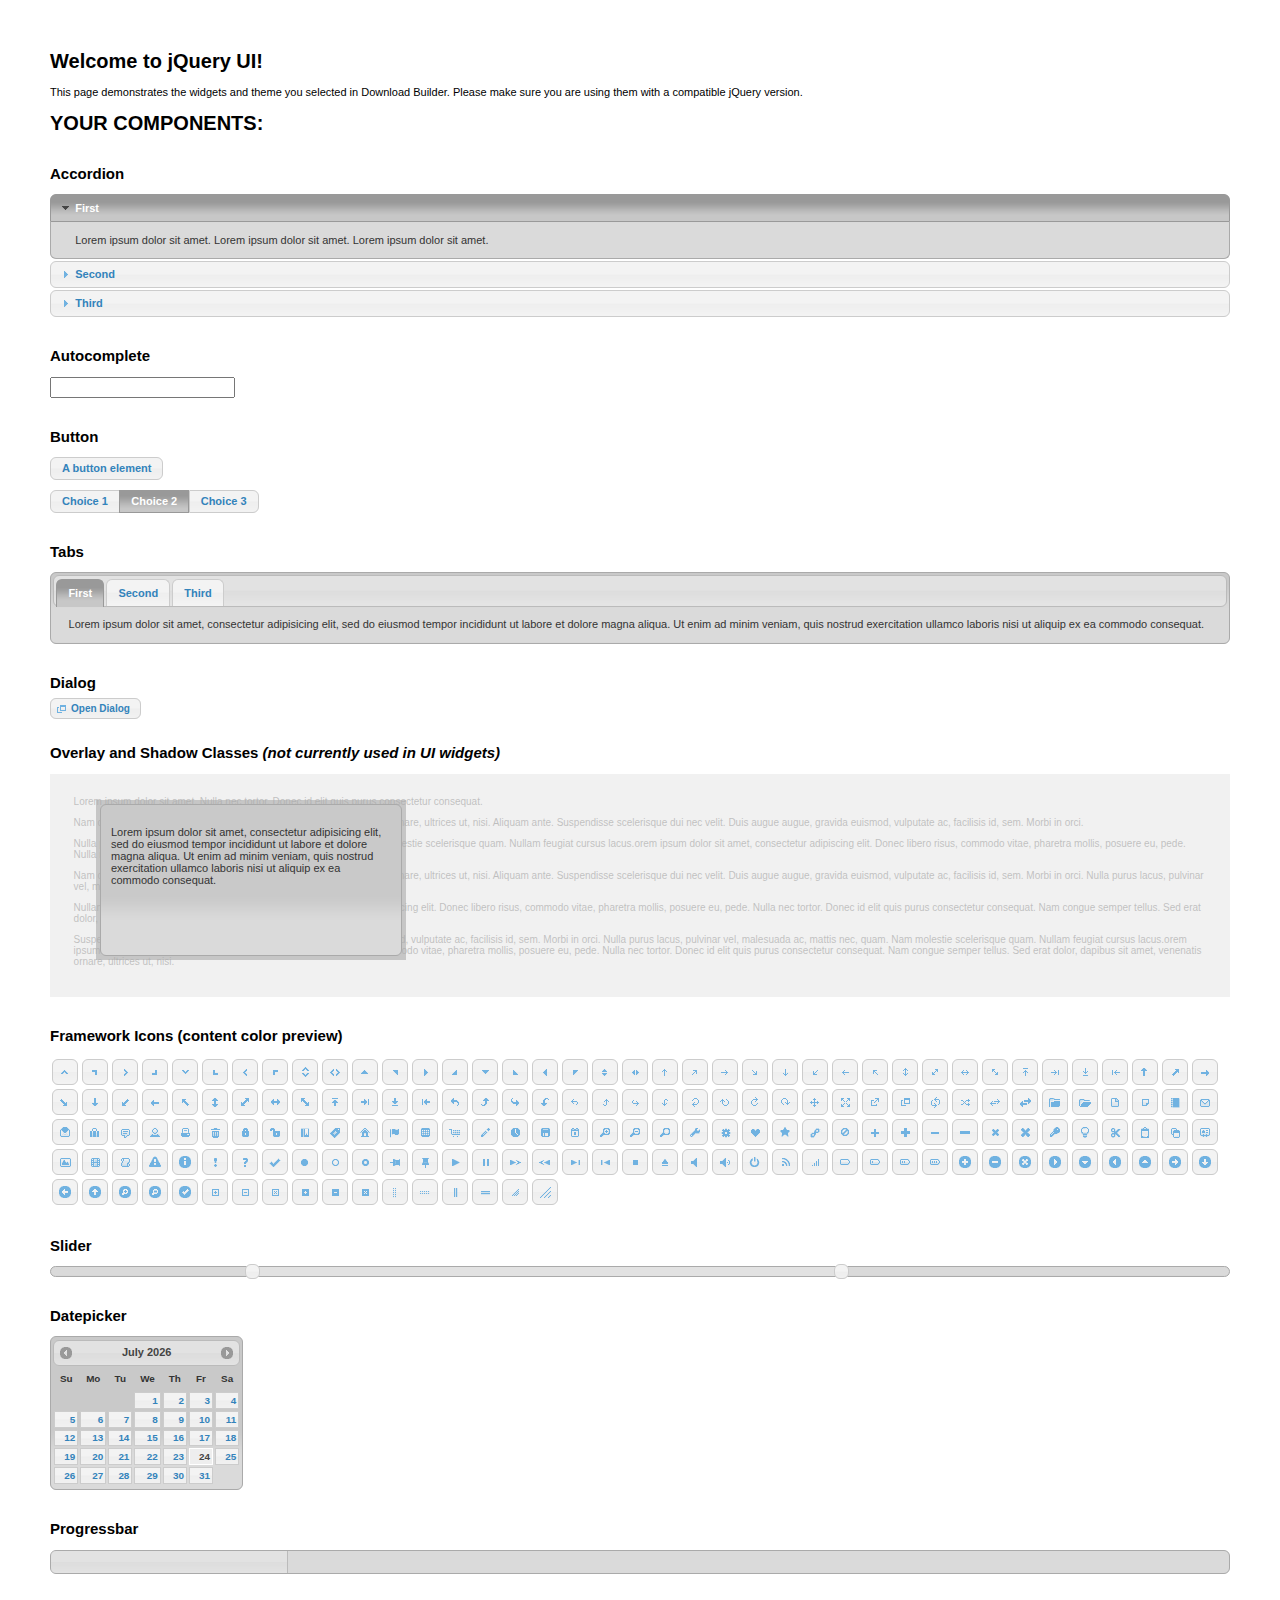
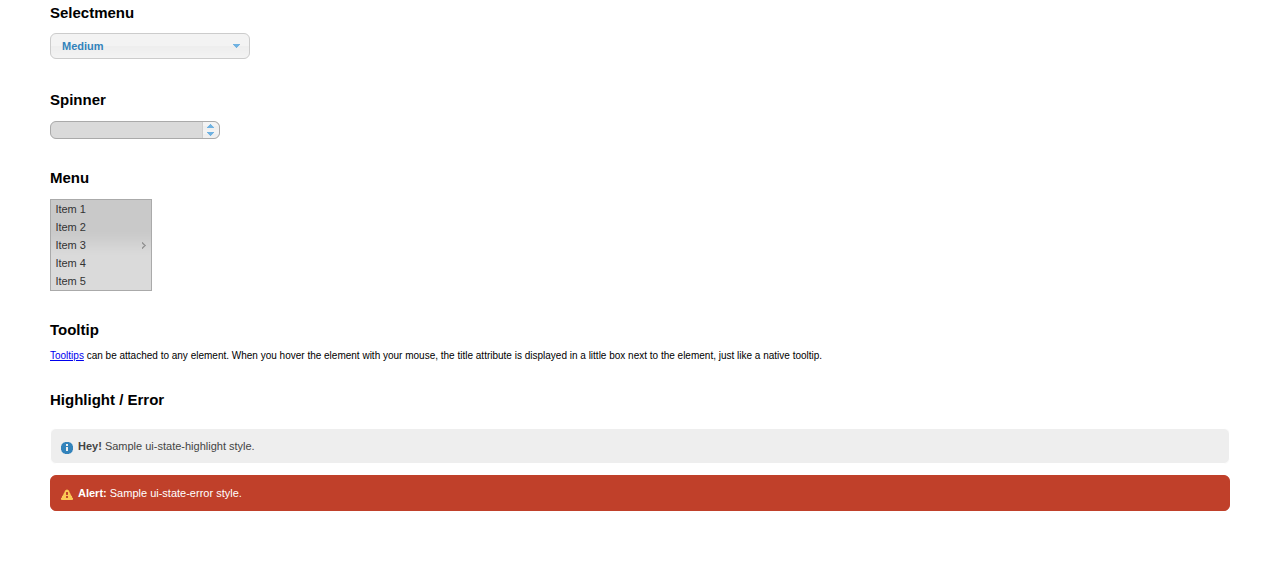
<file: media/jquery/index.html>
<!doctype html>
<html lang="us">
<head>
	<meta charset="utf-8">
	<title>jQuery UI Example Page</title>
	<link href="jquery-ui.css" rel="stylesheet">
	<style>
	body{
		font: 62.5% "Trebuchet MS", sans-serif;
		margin: 50px;
	}
	.demoHeaders {
		margin-top: 2em;
	}
	#dialog-link {
		padding: .4em 1em .4em 20px;
		text-decoration: none;
		position: relative;
	}
	#dialog-link span.ui-icon {
		margin: 0 5px 0 0;
		position: absolute;
		left: .2em;
		top: 50%;
		margin-top: -8px;
	}
	#icons {
		margin: 0;
		padding: 0;
	}
	#icons li {
		margin: 2px;
		position: relative;
		padding: 4px 0;
		cursor: pointer;
		float: left;
		list-style: none;
	}
	#icons span.ui-icon {
		float: left;
		margin: 0 4px;
	}
	.fakewindowcontain .ui-widget-overlay {
		position: absolute;
	}
	select {
		width: 200px;
	}
	</style>
</head>
<body>

<h1>Welcome to jQuery UI!</h1>

<div class="ui-widget">
	<p>This page demonstrates the widgets and theme you selected in Download Builder. Please make sure you are using them with a compatible jQuery version.</p>
</div>

<h1>YOUR COMPONENTS:</h1>


<!-- Accordion -->
<h2 class="demoHeaders">Accordion</h2>
<div id="accordion">
	<h3>First</h3>
	<div>Lorem ipsum dolor sit amet. Lorem ipsum dolor sit amet. Lorem ipsum dolor sit amet.</div>
	<h3>Second</h3>
	<div>Phasellus mattis tincidunt nibh.</div>
	<h3>Third</h3>
	<div>Nam dui erat, auctor a, dignissim quis.</div>
</div>



<!-- Autocomplete -->
<h2 class="demoHeaders">Autocomplete</h2>
<div>
	<input id="autocomplete" title="type &quot;a&quot;">
</div>



<!-- Button -->
<h2 class="demoHeaders">Button</h2>
<button id="button">A button element</button>
<form style="margin-top: 1em;">
	<div id="radioset">
		<input type="radio" id="radio1" name="radio"><label for="radio1">Choice 1</label>
		<input type="radio" id="radio2" name="radio" checked="checked"><label for="radio2">Choice 2</label>
		<input type="radio" id="radio3" name="radio"><label for="radio3">Choice 3</label>
	</div>
</form>



<!-- Tabs -->
<h2 class="demoHeaders">Tabs</h2>
<div id="tabs">
	<ul>
		<li><a href="#tabs-1">First</a></li>
		<li><a href="#tabs-2">Second</a></li>
		<li><a href="#tabs-3">Third</a></li>
	</ul>
	<div id="tabs-1">Lorem ipsum dolor sit amet, consectetur adipisicing elit, sed do eiusmod tempor incididunt ut labore et dolore magna aliqua. Ut enim ad minim veniam, quis nostrud exercitation ullamco laboris nisi ut aliquip ex ea commodo consequat.</div>
	<div id="tabs-2">Phasellus mattis tincidunt nibh. Cras orci urna, blandit id, pretium vel, aliquet ornare, felis. Maecenas scelerisque sem non nisl. Fusce sed lorem in enim dictum bibendum.</div>
	<div id="tabs-3">Nam dui erat, auctor a, dignissim quis, sollicitudin eu, felis. Pellentesque nisi urna, interdum eget, sagittis et, consequat vestibulum, lacus. Mauris porttitor ullamcorper augue.</div>
</div>



<!-- Dialog NOTE: Dialog is not generated by UI in this demo so it can be visually styled in themeroller-->
<h2 class="demoHeaders">Dialog</h2>
<p><a href="#" id="dialog-link" class="ui-state-default ui-corner-all"><span class="ui-icon ui-icon-newwin"></span>Open Dialog</a></p>

<h2 class="demoHeaders">Overlay and Shadow Classes <em>(not currently used in UI widgets)</em></h2>
<div style="position: relative; width: 96%; height: 200px; padding:1% 2%; overflow:hidden;" class="fakewindowcontain">
	<p>Lorem ipsum dolor sit amet,  Nulla nec tortor. Donec id elit quis purus consectetur consequat. </p><p>Nam congue semper tellus. Sed erat dolor, dapibus sit amet, venenatis ornare, ultrices ut, nisi. Aliquam ante. Suspendisse scelerisque dui nec velit. Duis augue augue, gravida euismod, vulputate ac, facilisis id, sem. Morbi in orci. </p><p>Nulla purus lacus, pulvinar vel, malesuada ac, mattis nec, quam. Nam molestie scelerisque quam. Nullam feugiat cursus lacus.orem ipsum dolor sit amet, consectetur adipiscing elit. Donec libero risus, commodo vitae, pharetra mollis, posuere eu, pede. Nulla nec tortor. Donec id elit quis purus consectetur consequat. </p><p>Nam congue semper tellus. Sed erat dolor, dapibus sit amet, venenatis ornare, ultrices ut, nisi. Aliquam ante. Suspendisse scelerisque dui nec velit. Duis augue augue, gravida euismod, vulputate ac, facilisis id, sem. Morbi in orci. Nulla purus lacus, pulvinar vel, malesuada ac, mattis nec, quam. Nam molestie scelerisque quam. </p><p>Nullam feugiat cursus lacus.orem ipsum dolor sit amet, consectetur adipiscing elit. Donec libero risus, commodo vitae, pharetra mollis, posuere eu, pede. Nulla nec tortor. Donec id elit quis purus consectetur consequat. Nam congue semper tellus. Sed erat dolor, dapibus sit amet, venenatis ornare, ultrices ut, nisi. Aliquam ante. </p><p>Suspendisse scelerisque dui nec velit. Duis augue augue, gravida euismod, vulputate ac, facilisis id, sem. Morbi in orci. Nulla purus lacus, pulvinar vel, malesuada ac, mattis nec, quam. Nam molestie scelerisque quam. Nullam feugiat cursus lacus.orem ipsum dolor sit amet, consectetur adipiscing elit. Donec libero risus, commodo vitae, pharetra mollis, posuere eu, pede. Nulla nec tortor. Donec id elit quis purus consectetur consequat. Nam congue semper tellus. Sed erat dolor, dapibus sit amet, venenatis ornare, ultrices ut, nisi. </p>

	<!-- ui-dialog -->
	<div class="ui-overlay"><div class="ui-widget-overlay"></div><div class="ui-widget-shadow ui-corner-all" style="width: 302px; height: 152px; position: absolute; left: 50px; top: 30px;"></div></div>
	<div style="position: absolute; width: 280px; height: 130px;left: 50px; top: 30px; padding: 10px;" class="ui-widget ui-widget-content ui-corner-all">
		<div class="ui-dialog-content ui-widget-content" style="background: none; border: 0;">
			<p>Lorem ipsum dolor sit amet, consectetur adipisicing elit, sed do eiusmod tempor incididunt ut labore et dolore magna aliqua. Ut enim ad minim veniam, quis nostrud exercitation ullamco laboris nisi ut aliquip ex ea commodo consequat.</p>
		</div>
	</div>

</div>

<!-- ui-dialog -->
<div id="dialog" title="Dialog Title">
	<p>Lorem ipsum dolor sit amet, consectetur adipisicing elit, sed do eiusmod tempor incididunt ut labore et dolore magna aliqua. Ut enim ad minim veniam, quis nostrud exercitation ullamco laboris nisi ut aliquip ex ea commodo consequat.</p>
</div>



<h2 class="demoHeaders">Framework Icons (content color preview)</h2>
<ul id="icons" class="ui-widget ui-helper-clearfix">
	<li class="ui-state-default ui-corner-all" title=".ui-icon-carat-1-n"><span class="ui-icon ui-icon-carat-1-n"></span></li>
	<li class="ui-state-default ui-corner-all" title=".ui-icon-carat-1-ne"><span class="ui-icon ui-icon-carat-1-ne"></span></li>
	<li class="ui-state-default ui-corner-all" title=".ui-icon-carat-1-e"><span class="ui-icon ui-icon-carat-1-e"></span></li>
	<li class="ui-state-default ui-corner-all" title=".ui-icon-carat-1-se"><span class="ui-icon ui-icon-carat-1-se"></span></li>
	<li class="ui-state-default ui-corner-all" title=".ui-icon-carat-1-s"><span class="ui-icon ui-icon-carat-1-s"></span></li>
	<li class="ui-state-default ui-corner-all" title=".ui-icon-carat-1-sw"><span class="ui-icon ui-icon-carat-1-sw"></span></li>
	<li class="ui-state-default ui-corner-all" title=".ui-icon-carat-1-w"><span class="ui-icon ui-icon-carat-1-w"></span></li>
	<li class="ui-state-default ui-corner-all" title=".ui-icon-carat-1-nw"><span class="ui-icon ui-icon-carat-1-nw"></span></li>
	<li class="ui-state-default ui-corner-all" title=".ui-icon-carat-2-n-s"><span class="ui-icon ui-icon-carat-2-n-s"></span></li>
	<li class="ui-state-default ui-corner-all" title=".ui-icon-carat-2-e-w"><span class="ui-icon ui-icon-carat-2-e-w"></span></li>
	<li class="ui-state-default ui-corner-all" title=".ui-icon-triangle-1-n"><span class="ui-icon ui-icon-triangle-1-n"></span></li>
	<li class="ui-state-default ui-corner-all" title=".ui-icon-triangle-1-ne"><span class="ui-icon ui-icon-triangle-1-ne"></span></li>
	<li class="ui-state-default ui-corner-all" title=".ui-icon-triangle-1-e"><span class="ui-icon ui-icon-triangle-1-e"></span></li>
	<li class="ui-state-default ui-corner-all" title=".ui-icon-triangle-1-se"><span class="ui-icon ui-icon-triangle-1-se"></span></li>
	<li class="ui-state-default ui-corner-all" title=".ui-icon-triangle-1-s"><span class="ui-icon ui-icon-triangle-1-s"></span></li>
	<li class="ui-state-default ui-corner-all" title=".ui-icon-triangle-1-sw"><span class="ui-icon ui-icon-triangle-1-sw"></span></li>
	<li class="ui-state-default ui-corner-all" title=".ui-icon-triangle-1-w"><span class="ui-icon ui-icon-triangle-1-w"></span></li>
	<li class="ui-state-default ui-corner-all" title=".ui-icon-triangle-1-nw"><span class="ui-icon ui-icon-triangle-1-nw"></span></li>
	<li class="ui-state-default ui-corner-all" title=".ui-icon-triangle-2-n-s"><span class="ui-icon ui-icon-triangle-2-n-s"></span></li>
	<li class="ui-state-default ui-corner-all" title=".ui-icon-triangle-2-e-w"><span class="ui-icon ui-icon-triangle-2-e-w"></span></li>
	<li class="ui-state-default ui-corner-all" title=".ui-icon-arrow-1-n"><span class="ui-icon ui-icon-arrow-1-n"></span></li>
	<li class="ui-state-default ui-corner-all" title=".ui-icon-arrow-1-ne"><span class="ui-icon ui-icon-arrow-1-ne"></span></li>
	<li class="ui-state-default ui-corner-all" title=".ui-icon-arrow-1-e"><span class="ui-icon ui-icon-arrow-1-e"></span></li>
	<li class="ui-state-default ui-corner-all" title=".ui-icon-arrow-1-se"><span class="ui-icon ui-icon-arrow-1-se"></span></li>
	<li class="ui-state-default ui-corner-all" title=".ui-icon-arrow-1-s"><span class="ui-icon ui-icon-arrow-1-s"></span></li>
	<li class="ui-state-default ui-corner-all" title=".ui-icon-arrow-1-sw"><span class="ui-icon ui-icon-arrow-1-sw"></span></li>
	<li class="ui-state-default ui-corner-all" title=".ui-icon-arrow-1-w"><span class="ui-icon ui-icon-arrow-1-w"></span></li>
	<li class="ui-state-default ui-corner-all" title=".ui-icon-arrow-1-nw"><span class="ui-icon ui-icon-arrow-1-nw"></span></li>
	<li class="ui-state-default ui-corner-all" title=".ui-icon-arrow-2-n-s"><span class="ui-icon ui-icon-arrow-2-n-s"></span></li>
	<li class="ui-state-default ui-corner-all" title=".ui-icon-arrow-2-ne-sw"><span class="ui-icon ui-icon-arrow-2-ne-sw"></span></li>
	<li class="ui-state-default ui-corner-all" title=".ui-icon-arrow-2-e-w"><span class="ui-icon ui-icon-arrow-2-e-w"></span></li>
	<li class="ui-state-default ui-corner-all" title=".ui-icon-arrow-2-se-nw"><span class="ui-icon ui-icon-arrow-2-se-nw"></span></li>
	<li class="ui-state-default ui-corner-all" title=".ui-icon-arrowstop-1-n"><span class="ui-icon ui-icon-arrowstop-1-n"></span></li>
	<li class="ui-state-default ui-corner-all" title=".ui-icon-arrowstop-1-e"><span class="ui-icon ui-icon-arrowstop-1-e"></span></li>
	<li class="ui-state-default ui-corner-all" title=".ui-icon-arrowstop-1-s"><span class="ui-icon ui-icon-arrowstop-1-s"></span></li>
	<li class="ui-state-default ui-corner-all" title=".ui-icon-arrowstop-1-w"><span class="ui-icon ui-icon-arrowstop-1-w"></span></li>
	<li class="ui-state-default ui-corner-all" title=".ui-icon-arrowthick-1-n"><span class="ui-icon ui-icon-arrowthick-1-n"></span></li>
	<li class="ui-state-default ui-corner-all" title=".ui-icon-arrowthick-1-ne"><span class="ui-icon ui-icon-arrowthick-1-ne"></span></li>
	<li class="ui-state-default ui-corner-all" title=".ui-icon-arrowthick-1-e"><span class="ui-icon ui-icon-arrowthick-1-e"></span></li>
	<li class="ui-state-default ui-corner-all" title=".ui-icon-arrowthick-1-se"><span class="ui-icon ui-icon-arrowthick-1-se"></span></li>
	<li class="ui-state-default ui-corner-all" title=".ui-icon-arrowthick-1-s"><span class="ui-icon ui-icon-arrowthick-1-s"></span></li>
	<li class="ui-state-default ui-corner-all" title=".ui-icon-arrowthick-1-sw"><span class="ui-icon ui-icon-arrowthick-1-sw"></span></li>
	<li class="ui-state-default ui-corner-all" title=".ui-icon-arrowthick-1-w"><span class="ui-icon ui-icon-arrowthick-1-w"></span></li>
	<li class="ui-state-default ui-corner-all" title=".ui-icon-arrowthick-1-nw"><span class="ui-icon ui-icon-arrowthick-1-nw"></span></li>
	<li class="ui-state-default ui-corner-all" title=".ui-icon-arrowthick-2-n-s"><span class="ui-icon ui-icon-arrowthick-2-n-s"></span></li>
	<li class="ui-state-default ui-corner-all" title=".ui-icon-arrowthick-2-ne-sw"><span class="ui-icon ui-icon-arrowthick-2-ne-sw"></span></li>
	<li class="ui-state-default ui-corner-all" title=".ui-icon-arrowthick-2-e-w"><span class="ui-icon ui-icon-arrowthick-2-e-w"></span></li>
	<li class="ui-state-default ui-corner-all" title=".ui-icon-arrowthick-2-se-nw"><span class="ui-icon ui-icon-arrowthick-2-se-nw"></span></li>
	<li class="ui-state-default ui-corner-all" title=".ui-icon-arrowthickstop-1-n"><span class="ui-icon ui-icon-arrowthickstop-1-n"></span></li>
	<li class="ui-state-default ui-corner-all" title=".ui-icon-arrowthickstop-1-e"><span class="ui-icon ui-icon-arrowthickstop-1-e"></span></li>
	<li class="ui-state-default ui-corner-all" title=".ui-icon-arrowthickstop-1-s"><span class="ui-icon ui-icon-arrowthickstop-1-s"></span></li>
	<li class="ui-state-default ui-corner-all" title=".ui-icon-arrowthickstop-1-w"><span class="ui-icon ui-icon-arrowthickstop-1-w"></span></li>
	<li class="ui-state-default ui-corner-all" title=".ui-icon-arrowreturnthick-1-w"><span class="ui-icon ui-icon-arrowreturnthick-1-w"></span></li>
	<li class="ui-state-default ui-corner-all" title=".ui-icon-arrowreturnthick-1-n"><span class="ui-icon ui-icon-arrowreturnthick-1-n"></span></li>
	<li class="ui-state-default ui-corner-all" title=".ui-icon-arrowreturnthick-1-e"><span class="ui-icon ui-icon-arrowreturnthick-1-e"></span></li>
	<li class="ui-state-default ui-corner-all" title=".ui-icon-arrowreturnthick-1-s"><span class="ui-icon ui-icon-arrowreturnthick-1-s"></span></li>
	<li class="ui-state-default ui-corner-all" title=".ui-icon-arrowreturn-1-w"><span class="ui-icon ui-icon-arrowreturn-1-w"></span></li>
	<li class="ui-state-default ui-corner-all" title=".ui-icon-arrowreturn-1-n"><span class="ui-icon ui-icon-arrowreturn-1-n"></span></li>
	<li class="ui-state-default ui-corner-all" title=".ui-icon-arrowreturn-1-e"><span class="ui-icon ui-icon-arrowreturn-1-e"></span></li>
	<li class="ui-state-default ui-corner-all" title=".ui-icon-arrowreturn-1-s"><span class="ui-icon ui-icon-arrowreturn-1-s"></span></li>
	<li class="ui-state-default ui-corner-all" title=".ui-icon-arrowrefresh-1-w"><span class="ui-icon ui-icon-arrowrefresh-1-w"></span></li>
	<li class="ui-state-default ui-corner-all" title=".ui-icon-arrowrefresh-1-n"><span class="ui-icon ui-icon-arrowrefresh-1-n"></span></li>
	<li class="ui-state-default ui-corner-all" title=".ui-icon-arrowrefresh-1-e"><span class="ui-icon ui-icon-arrowrefresh-1-e"></span></li>
	<li class="ui-state-default ui-corner-all" title=".ui-icon-arrowrefresh-1-s"><span class="ui-icon ui-icon-arrowrefresh-1-s"></span></li>
	<li class="ui-state-default ui-corner-all" title=".ui-icon-arrow-4"><span class="ui-icon ui-icon-arrow-4"></span></li>
	<li class="ui-state-default ui-corner-all" title=".ui-icon-arrow-4-diag"><span class="ui-icon ui-icon-arrow-4-diag"></span></li>
	<li class="ui-state-default ui-corner-all" title=".ui-icon-extlink"><span class="ui-icon ui-icon-extlink"></span></li>
	<li class="ui-state-default ui-corner-all" title=".ui-icon-newwin"><span class="ui-icon ui-icon-newwin"></span></li>
	<li class="ui-state-default ui-corner-all" title=".ui-icon-refresh"><span class="ui-icon ui-icon-refresh"></span></li>
	<li class="ui-state-default ui-corner-all" title=".ui-icon-shuffle"><span class="ui-icon ui-icon-shuffle"></span></li>
	<li class="ui-state-default ui-corner-all" title=".ui-icon-transfer-e-w"><span class="ui-icon ui-icon-transfer-e-w"></span></li>
	<li class="ui-state-default ui-corner-all" title=".ui-icon-transferthick-e-w"><span class="ui-icon ui-icon-transferthick-e-w"></span></li>
	<li class="ui-state-default ui-corner-all" title=".ui-icon-folder-collapsed"><span class="ui-icon ui-icon-folder-collapsed"></span></li>
	<li class="ui-state-default ui-corner-all" title=".ui-icon-folder-open"><span class="ui-icon ui-icon-folder-open"></span></li>
	<li class="ui-state-default ui-corner-all" title=".ui-icon-document"><span class="ui-icon ui-icon-document"></span></li>
	<li class="ui-state-default ui-corner-all" title=".ui-icon-document-b"><span class="ui-icon ui-icon-document-b"></span></li>
	<li class="ui-state-default ui-corner-all" title=".ui-icon-note"><span class="ui-icon ui-icon-note"></span></li>
	<li class="ui-state-default ui-corner-all" title=".ui-icon-mail-closed"><span class="ui-icon ui-icon-mail-closed"></span></li>
	<li class="ui-state-default ui-corner-all" title=".ui-icon-mail-open"><span class="ui-icon ui-icon-mail-open"></span></li>
	<li class="ui-state-default ui-corner-all" title=".ui-icon-suitcase"><span class="ui-icon ui-icon-suitcase"></span></li>
	<li class="ui-state-default ui-corner-all" title=".ui-icon-comment"><span class="ui-icon ui-icon-comment"></span></li>
	<li class="ui-state-default ui-corner-all" title=".ui-icon-person"><span class="ui-icon ui-icon-person"></span></li>
	<li class="ui-state-default ui-corner-all" title=".ui-icon-print"><span class="ui-icon ui-icon-print"></span></li>
	<li class="ui-state-default ui-corner-all" title=".ui-icon-trash"><span class="ui-icon ui-icon-trash"></span></li>
	<li class="ui-state-default ui-corner-all" title=".ui-icon-locked"><span class="ui-icon ui-icon-locked"></span></li>
	<li class="ui-state-default ui-corner-all" title=".ui-icon-unlocked"><span class="ui-icon ui-icon-unlocked"></span></li>
	<li class="ui-state-default ui-corner-all" title=".ui-icon-bookmark"><span class="ui-icon ui-icon-bookmark"></span></li>
	<li class="ui-state-default ui-corner-all" title=".ui-icon-tag"><span class="ui-icon ui-icon-tag"></span></li>
	<li class="ui-state-default ui-corner-all" title=".ui-icon-home"><span class="ui-icon ui-icon-home"></span></li>
	<li class="ui-state-default ui-corner-all" title=".ui-icon-flag"><span class="ui-icon ui-icon-flag"></span></li>
	<li class="ui-state-default ui-corner-all" title=".ui-icon-calculator"><span class="ui-icon ui-icon-calculator"></span></li>
	<li class="ui-state-default ui-corner-all" title=".ui-icon-cart"><span class="ui-icon ui-icon-cart"></span></li>
	<li class="ui-state-default ui-corner-all" title=".ui-icon-pencil"><span class="ui-icon ui-icon-pencil"></span></li>
	<li class="ui-state-default ui-corner-all" title=".ui-icon-clock"><span class="ui-icon ui-icon-clock"></span></li>
	<li class="ui-state-default ui-corner-all" title=".ui-icon-disk"><span class="ui-icon ui-icon-disk"></span></li>
	<li class="ui-state-default ui-corner-all" title=".ui-icon-calendar"><span class="ui-icon ui-icon-calendar"></span></li>
	<li class="ui-state-default ui-corner-all" title=".ui-icon-zoomin"><span class="ui-icon ui-icon-zoomin"></span></li>
	<li class="ui-state-default ui-corner-all" title=".ui-icon-zoomout"><span class="ui-icon ui-icon-zoomout"></span></li>
	<li class="ui-state-default ui-corner-all" title=".ui-icon-search"><span class="ui-icon ui-icon-search"></span></li>
	<li class="ui-state-default ui-corner-all" title=".ui-icon-wrench"><span class="ui-icon ui-icon-wrench"></span></li>
	<li class="ui-state-default ui-corner-all" title=".ui-icon-gear"><span class="ui-icon ui-icon-gear"></span></li>
	<li class="ui-state-default ui-corner-all" title=".ui-icon-heart"><span class="ui-icon ui-icon-heart"></span></li>
	<li class="ui-state-default ui-corner-all" title=".ui-icon-star"><span class="ui-icon ui-icon-star"></span></li>
	<li class="ui-state-default ui-corner-all" title=".ui-icon-link"><span class="ui-icon ui-icon-link"></span></li>
	<li class="ui-state-default ui-corner-all" title=".ui-icon-cancel"><span class="ui-icon ui-icon-cancel"></span></li>
	<li class="ui-state-default ui-corner-all" title=".ui-icon-plus"><span class="ui-icon ui-icon-plus"></span></li>
	<li class="ui-state-default ui-corner-all" title=".ui-icon-plusthick"><span class="ui-icon ui-icon-plusthick"></span></li>
	<li class="ui-state-default ui-corner-all" title=".ui-icon-minus"><span class="ui-icon ui-icon-minus"></span></li>
	<li class="ui-state-default ui-corner-all" title=".ui-icon-minusthick"><span class="ui-icon ui-icon-minusthick"></span></li>
	<li class="ui-state-default ui-corner-all" title=".ui-icon-close"><span class="ui-icon ui-icon-close"></span></li>
	<li class="ui-state-default ui-corner-all" title=".ui-icon-closethick"><span class="ui-icon ui-icon-closethick"></span></li>
	<li class="ui-state-default ui-corner-all" title=".ui-icon-key"><span class="ui-icon ui-icon-key"></span></li>
	<li class="ui-state-default ui-corner-all" title=".ui-icon-lightbulb"><span class="ui-icon ui-icon-lightbulb"></span></li>
	<li class="ui-state-default ui-corner-all" title=".ui-icon-scissors"><span class="ui-icon ui-icon-scissors"></span></li>
	<li class="ui-state-default ui-corner-all" title=".ui-icon-clipboard"><span class="ui-icon ui-icon-clipboard"></span></li>
	<li class="ui-state-default ui-corner-all" title=".ui-icon-copy"><span class="ui-icon ui-icon-copy"></span></li>
	<li class="ui-state-default ui-corner-all" title=".ui-icon-contact"><span class="ui-icon ui-icon-contact"></span></li>
	<li class="ui-state-default ui-corner-all" title=".ui-icon-image"><span class="ui-icon ui-icon-image"></span></li>
	<li class="ui-state-default ui-corner-all" title=".ui-icon-video"><span class="ui-icon ui-icon-video"></span></li>
	<li class="ui-state-default ui-corner-all" title=".ui-icon-script"><span class="ui-icon ui-icon-script"></span></li>
	<li class="ui-state-default ui-corner-all" title=".ui-icon-alert"><span class="ui-icon ui-icon-alert"></span></li>
	<li class="ui-state-default ui-corner-all" title=".ui-icon-info"><span class="ui-icon ui-icon-info"></span></li>
	<li class="ui-state-default ui-corner-all" title=".ui-icon-notice"><span class="ui-icon ui-icon-notice"></span></li>
	<li class="ui-state-default ui-corner-all" title=".ui-icon-help"><span class="ui-icon ui-icon-help"></span></li>
	<li class="ui-state-default ui-corner-all" title=".ui-icon-check"><span class="ui-icon ui-icon-check"></span></li>
	<li class="ui-state-default ui-corner-all" title=".ui-icon-bullet"><span class="ui-icon ui-icon-bullet"></span></li>
	<li class="ui-state-default ui-corner-all" title=".ui-icon-radio-off"><span class="ui-icon ui-icon-radio-off"></span></li>
	<li class="ui-state-default ui-corner-all" title=".ui-icon-radio-on"><span class="ui-icon ui-icon-radio-on"></span></li>
	<li class="ui-state-default ui-corner-all" title=".ui-icon-pin-w"><span class="ui-icon ui-icon-pin-w"></span></li>
	<li class="ui-state-default ui-corner-all" title=".ui-icon-pin-s"><span class="ui-icon ui-icon-pin-s"></span></li>
	<li class="ui-state-default ui-corner-all" title=".ui-icon-play"><span class="ui-icon ui-icon-play"></span></li>
	<li class="ui-state-default ui-corner-all" title=".ui-icon-pause"><span class="ui-icon ui-icon-pause"></span></li>
	<li class="ui-state-default ui-corner-all" title=".ui-icon-seek-next"><span class="ui-icon ui-icon-seek-next"></span></li>
	<li class="ui-state-default ui-corner-all" title=".ui-icon-seek-prev"><span class="ui-icon ui-icon-seek-prev"></span></li>
	<li class="ui-state-default ui-corner-all" title=".ui-icon-seek-end"><span class="ui-icon ui-icon-seek-end"></span></li>
	<li class="ui-state-default ui-corner-all" title=".ui-icon-seek-first"><span class="ui-icon ui-icon-seek-first"></span></li>
	<li class="ui-state-default ui-corner-all" title=".ui-icon-stop"><span class="ui-icon ui-icon-stop"></span></li>
	<li class="ui-state-default ui-corner-all" title=".ui-icon-eject"><span class="ui-icon ui-icon-eject"></span></li>
	<li class="ui-state-default ui-corner-all" title=".ui-icon-volume-off"><span class="ui-icon ui-icon-volume-off"></span></li>
	<li class="ui-state-default ui-corner-all" title=".ui-icon-volume-on"><span class="ui-icon ui-icon-volume-on"></span></li>
	<li class="ui-state-default ui-corner-all" title=".ui-icon-power"><span class="ui-icon ui-icon-power"></span></li>
	<li class="ui-state-default ui-corner-all" title=".ui-icon-signal-diag"><span class="ui-icon ui-icon-signal-diag"></span></li>
	<li class="ui-state-default ui-corner-all" title=".ui-icon-signal"><span class="ui-icon ui-icon-signal"></span></li>
	<li class="ui-state-default ui-corner-all" title=".ui-icon-battery-0"><span class="ui-icon ui-icon-battery-0"></span></li>
	<li class="ui-state-default ui-corner-all" title=".ui-icon-battery-1"><span class="ui-icon ui-icon-battery-1"></span></li>
	<li class="ui-state-default ui-corner-all" title=".ui-icon-battery-2"><span class="ui-icon ui-icon-battery-2"></span></li>
	<li class="ui-state-default ui-corner-all" title=".ui-icon-battery-3"><span class="ui-icon ui-icon-battery-3"></span></li>
	<li class="ui-state-default ui-corner-all" title=".ui-icon-circle-plus"><span class="ui-icon ui-icon-circle-plus"></span></li>
	<li class="ui-state-default ui-corner-all" title=".ui-icon-circle-minus"><span class="ui-icon ui-icon-circle-minus"></span></li>
	<li class="ui-state-default ui-corner-all" title=".ui-icon-circle-close"><span class="ui-icon ui-icon-circle-close"></span></li>
	<li class="ui-state-default ui-corner-all" title=".ui-icon-circle-triangle-e"><span class="ui-icon ui-icon-circle-triangle-e"></span></li>
	<li class="ui-state-default ui-corner-all" title=".ui-icon-circle-triangle-s"><span class="ui-icon ui-icon-circle-triangle-s"></span></li>
	<li class="ui-state-default ui-corner-all" title=".ui-icon-circle-triangle-w"><span class="ui-icon ui-icon-circle-triangle-w"></span></li>
	<li class="ui-state-default ui-corner-all" title=".ui-icon-circle-triangle-n"><span class="ui-icon ui-icon-circle-triangle-n"></span></li>
	<li class="ui-state-default ui-corner-all" title=".ui-icon-circle-arrow-e"><span class="ui-icon ui-icon-circle-arrow-e"></span></li>
	<li class="ui-state-default ui-corner-all" title=".ui-icon-circle-arrow-s"><span class="ui-icon ui-icon-circle-arrow-s"></span></li>
	<li class="ui-state-default ui-corner-all" title=".ui-icon-circle-arrow-w"><span class="ui-icon ui-icon-circle-arrow-w"></span></li>
	<li class="ui-state-default ui-corner-all" title=".ui-icon-circle-arrow-n"><span class="ui-icon ui-icon-circle-arrow-n"></span></li>
	<li class="ui-state-default ui-corner-all" title=".ui-icon-circle-zoomin"><span class="ui-icon ui-icon-circle-zoomin"></span></li>
	<li class="ui-state-default ui-corner-all" title=".ui-icon-circle-zoomout"><span class="ui-icon ui-icon-circle-zoomout"></span></li>
	<li class="ui-state-default ui-corner-all" title=".ui-icon-circle-check"><span class="ui-icon ui-icon-circle-check"></span></li>
	<li class="ui-state-default ui-corner-all" title=".ui-icon-circlesmall-plus"><span class="ui-icon ui-icon-circlesmall-plus"></span></li>
	<li class="ui-state-default ui-corner-all" title=".ui-icon-circlesmall-minus"><span class="ui-icon ui-icon-circlesmall-minus"></span></li>
	<li class="ui-state-default ui-corner-all" title=".ui-icon-circlesmall-close"><span class="ui-icon ui-icon-circlesmall-close"></span></li>
	<li class="ui-state-default ui-corner-all" title=".ui-icon-squaresmall-plus"><span class="ui-icon ui-icon-squaresmall-plus"></span></li>
	<li class="ui-state-default ui-corner-all" title=".ui-icon-squaresmall-minus"><span class="ui-icon ui-icon-squaresmall-minus"></span></li>
	<li class="ui-state-default ui-corner-all" title=".ui-icon-squaresmall-close"><span class="ui-icon ui-icon-squaresmall-close"></span></li>
	<li class="ui-state-default ui-corner-all" title=".ui-icon-grip-dotted-vertical"><span class="ui-icon ui-icon-grip-dotted-vertical"></span></li>
	<li class="ui-state-default ui-corner-all" title=".ui-icon-grip-dotted-horizontal"><span class="ui-icon ui-icon-grip-dotted-horizontal"></span></li>
	<li class="ui-state-default ui-corner-all" title=".ui-icon-grip-solid-vertical"><span class="ui-icon ui-icon-grip-solid-vertical"></span></li>
	<li class="ui-state-default ui-corner-all" title=".ui-icon-grip-solid-horizontal"><span class="ui-icon ui-icon-grip-solid-horizontal"></span></li>
	<li class="ui-state-default ui-corner-all" title=".ui-icon-gripsmall-diagonal-se"><span class="ui-icon ui-icon-gripsmall-diagonal-se"></span></li>
	<li class="ui-state-default ui-corner-all" title=".ui-icon-grip-diagonal-se"><span class="ui-icon ui-icon-grip-diagonal-se"></span></li>
</ul>


<!-- Slider -->
<h2 class="demoHeaders">Slider</h2>
<div id="slider"></div>



<!-- Datepicker -->
<h2 class="demoHeaders">Datepicker</h2>
<div id="datepicker"></div>



<!-- Progressbar -->
<h2 class="demoHeaders">Progressbar</h2>
<div id="progressbar"></div>



<!-- Progressbar -->
<h2 class="demoHeaders">Selectmenu</h2>
<select id="selectmenu">
	<option>Slower</option>
	<option>Slow</option>
	<option selected="selected">Medium</option>
	<option>Fast</option>
	<option>Faster</option>
</select>



<!-- Spinner -->
<h2 class="demoHeaders">Spinner</h2>
<input id="spinner">



<!-- Menu -->
<h2 class="demoHeaders">Menu</h2>
<ul style="width:100px;" id="menu">
	<li>Item 1</li>
	<li>Item 2</li>
	<li>Item 3
		<ul>
			<li>Item 3-1</li>
			<li>Item 3-2</li>
			<li>Item 3-3</li>
			<li>Item 3-4</li>
			<li>Item 3-5</li>
		</ul>
	</li>
	<li>Item 4</li>
	<li>Item 5</li>
</ul>



<!-- Tooltip -->
<h2 class="demoHeaders">Tooltip</h2>
<p id="tooltip">
	<a href="#" title="That&apos;s what this widget is">Tooltips</a> can be attached to any element. When you hover
the element with your mouse, the title attribute is displayed in a little box next to the element, just like a native tooltip.
</p>


<!-- Highlight / Error -->
<h2 class="demoHeaders">Highlight / Error</h2>
<div class="ui-widget">
	<div class="ui-state-highlight ui-corner-all" style="margin-top: 20px; padding: 0 .7em;">
		<p><span class="ui-icon ui-icon-info" style="float: left; margin-right: .3em;"></span>
		<strong>Hey!</strong> Sample ui-state-highlight style.</p>
	</div>
</div>
<br>
<div class="ui-widget">
	<div class="ui-state-error ui-corner-all" style="padding: 0 .7em;">
		<p><span class="ui-icon ui-icon-alert" style="float: left; margin-right: .3em;"></span>
		<strong>Alert:</strong> Sample ui-state-error style.</p>
	</div>
</div>

<script src="external/jquery/jquery.js"></script>
<script src="jquery-ui.js"></script>
<script>

$( "#accordion" ).accordion();



var availableTags = [
	"ActionScript",
	"AppleScript",
	"Asp",
	"BASIC",
	"C",
	"C++",
	"Clojure",
	"COBOL",
	"ColdFusion",
	"Erlang",
	"Fortran",
	"Groovy",
	"Haskell",
	"Java",
	"JavaScript",
	"Lisp",
	"Perl",
	"PHP",
	"Python",
	"Ruby",
	"Scala",
	"Scheme"
];
$( "#autocomplete" ).autocomplete({
	source: availableTags
});



$( "#button" ).button();
$( "#radioset" ).buttonset();



$( "#tabs" ).tabs();



$( "#dialog" ).dialog({
	autoOpen: false,
	width: 400,
	buttons: [
		{
			text: "Ok",
			click: function() {
				$( this ).dialog( "close" );
			}
		},
		{
			text: "Cancel",
			click: function() {
				$( this ).dialog( "close" );
			}
		}
	]
});

// Link to open the dialog
$( "#dialog-link" ).click(function( event ) {
	$( "#dialog" ).dialog( "open" );
	event.preventDefault();
});



$( "#datepicker" ).datepicker({
	inline: true
});



$( "#slider" ).slider({
	range: true,
	values: [ 17, 67 ]
});



$( "#progressbar" ).progressbar({
	value: 20
});



$( "#spinner" ).spinner();



$( "#menu" ).menu();



$( "#tooltip" ).tooltip();



$( "#selectmenu" ).selectmenu();


// Hover states on the static widgets
$( "#dialog-link, #icons li" ).hover(
	function() {
		$( this ).addClass( "ui-state-hover" );
	},
	function() {
		$( this ).removeClass( "ui-state-hover" );
	}
);
</script>
</body>
</html>
</file>
